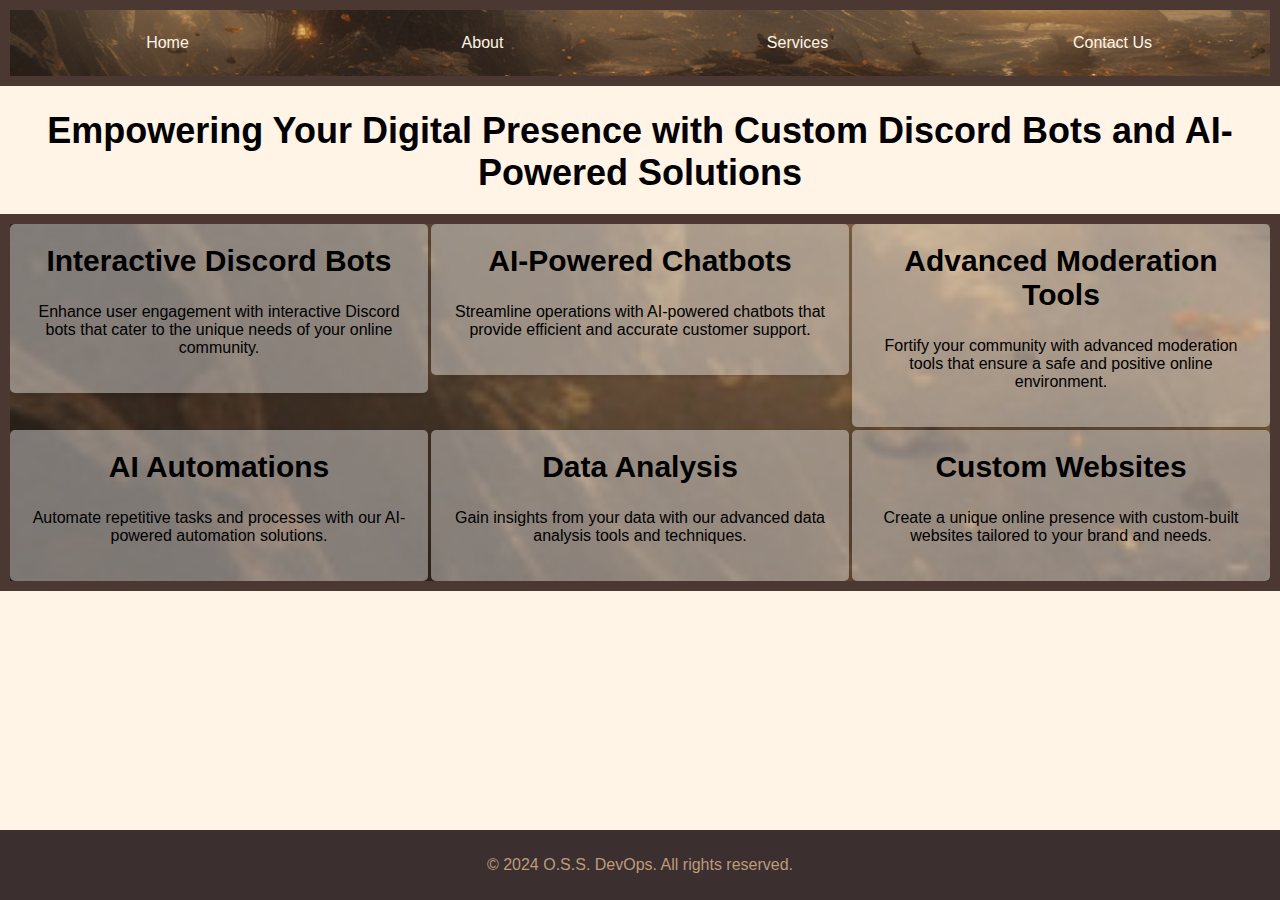
<file: index.html>
<!-- index.html -->
<!DOCTYPE html>
<html class="no-js">
<head>
    <meta charset="utf-8">
    <meta http-equiv="X-UA-Compatible" content="IE=edge">
    <title>O.S.S. DevOps</title>
    <meta name="description" content="">
    <meta name="viewport" content="width=device-width, initial-scale=1">
    <link rel="stylesheet" href="styles.css">
    <link rel="preconnect" href="https://fonts.googleapis.com">
    <link rel="preconnect" href="https://fonts.gstatic.com" crossorigin>
    <link href="https://fonts.googleapis.com/css2?family=Caveat:wght@400..700&display=swap" rel="stylesheet">
</head>
<body>
    <ul>
        <li><a href="index.html">Home</a></li>
        <li><a href="about.html">About</a></li>
        <li><a href="services.html">Services</a></li>
        <li><a href="contact.html">Contact Us</a></li>
    </ul>          
    <div class="content">
        <div class="hero">
            <div class="hero-content">
                <h1>Empowering Your Digital Presence with Custom Discord Bots and AI-Powered Solutions</h1>
                <ul>
                    <li>
                        <div class="card">
                            <h2>Interactive Discord Bots</h2>
                            <p>Enhance user engagement with interactive Discord bots that cater to the unique needs of your online community.</p>
                        </div>
                    </li>
                    <li>
                        <div class="card">
                            <h2>AI-Powered Chatbots</h2>
                            <p>Streamline operations with AI-powered chatbots that provide efficient and accurate customer support.</p>
                        </div>
                    </li>
                    <li>
                        <div class="card">
                            <h2>Advanced Moderation Tools</h2>
                            <p>Fortify your community with advanced moderation tools that ensure a safe and positive online environment.</p>
                        </div>
                    </li>
                    <li>
                        <div class="card">
                            <h2>AI Automations</h2>
                            <p>Automate repetitive tasks and processes with our AI-powered automation solutions.</p>
                        </div>
                    </li>
                    <li>
                        <div class="card">
                            <h2>Data Analysis</h2>
                            <p>Gain insights from your data with our advanced data analysis tools and techniques.</p>
                        </div>
                    </li>
                    <li>
                        <div class="card">
                            <h2>Custom Websites</h2>
                            <p>Create a unique online presence with custom-built websites tailored to your brand and needs.</p>
                        </div>
                    </li>
                </ul>
            </div>
            <div class="hero-image">
                <!-- Insert your hero image or video here -->
            </div>
        </div>
    </div>
    <footer>
        <p>&copy; 2024 O.S.S. DevOps. All rights reserved.</p>
    </footer>
</body>
</html>
</file>
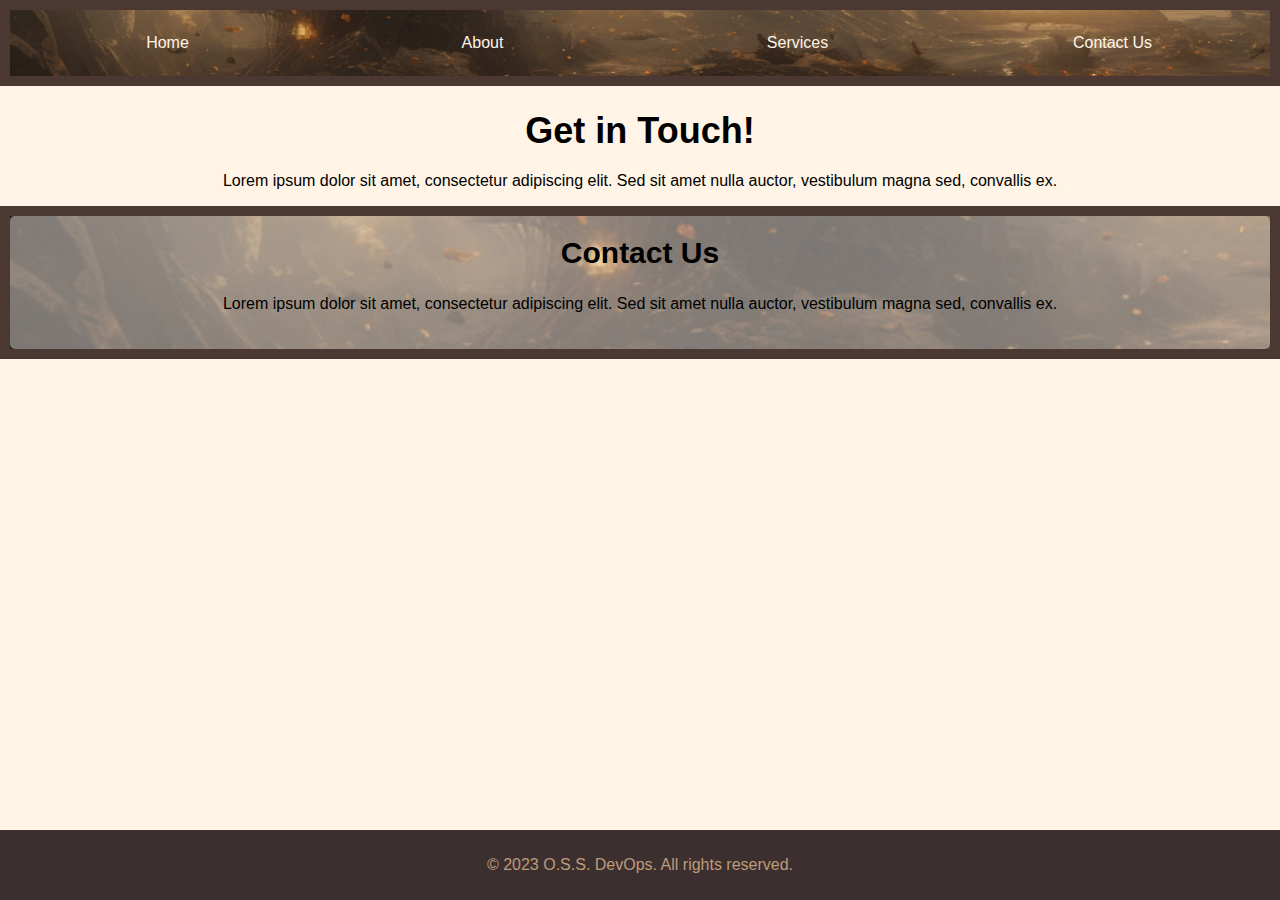
<file: contact.html>
<!DOCTYPE html>
<html lang="en">
<head>
  <meta charset="UTF-8">
  <meta name="viewport" content="width=device-width, initial-scale=1.0">
  <title>Contact Us</title>
  <link rel="stylesheet" href="styles.css">
  <link rel="preconnect" href="https://fonts.googleapis.com">
  <link rel="preconnect" href="https://fonts.gstatic.com" crossorigin>
  <link href="https://fonts.googleapis.com/css2?family=Caveat:wght@400..700&display=swap" rel="stylesheet">
</head>
<body>
  <header>
    <nav>
      <ul>
        <li><a href="index.html">Home</a></li>
        <li><a href="about.html">About</a></li>
        <li><a href="services.html">Services</a></li>
        <li><a href="contact.html" class="active">Contact Us</a></li>
      </ul>
    </nav>
  </header>
  <div class="content">
    <section class="hero">
      <div class="hero-content">
        <h1>Get in Touch!</h1>
        <p>Lorem ipsum dolor sit amet, consectetur adipiscing elit. Sed sit amet nulla auctor, vestibulum magna sed, convallis ex.</p>
      </div>
    </section>
    <ul>
      <li>
        <div class="card">
          <h2>Contact Us</h2>
          <p>Lorem ipsum dolor sit amet, consectetur adipiscing elit. Sed sit amet nulla auctor, vestibulum magna sed, convallis ex.</p>
        </div>
      </li>
    </ul>
  </div>
  <footer>
    <p>&copy; 2023 O.S.S. DevOps. All rights reserved.</p>
  </footer>
</body>
</html>
</file>
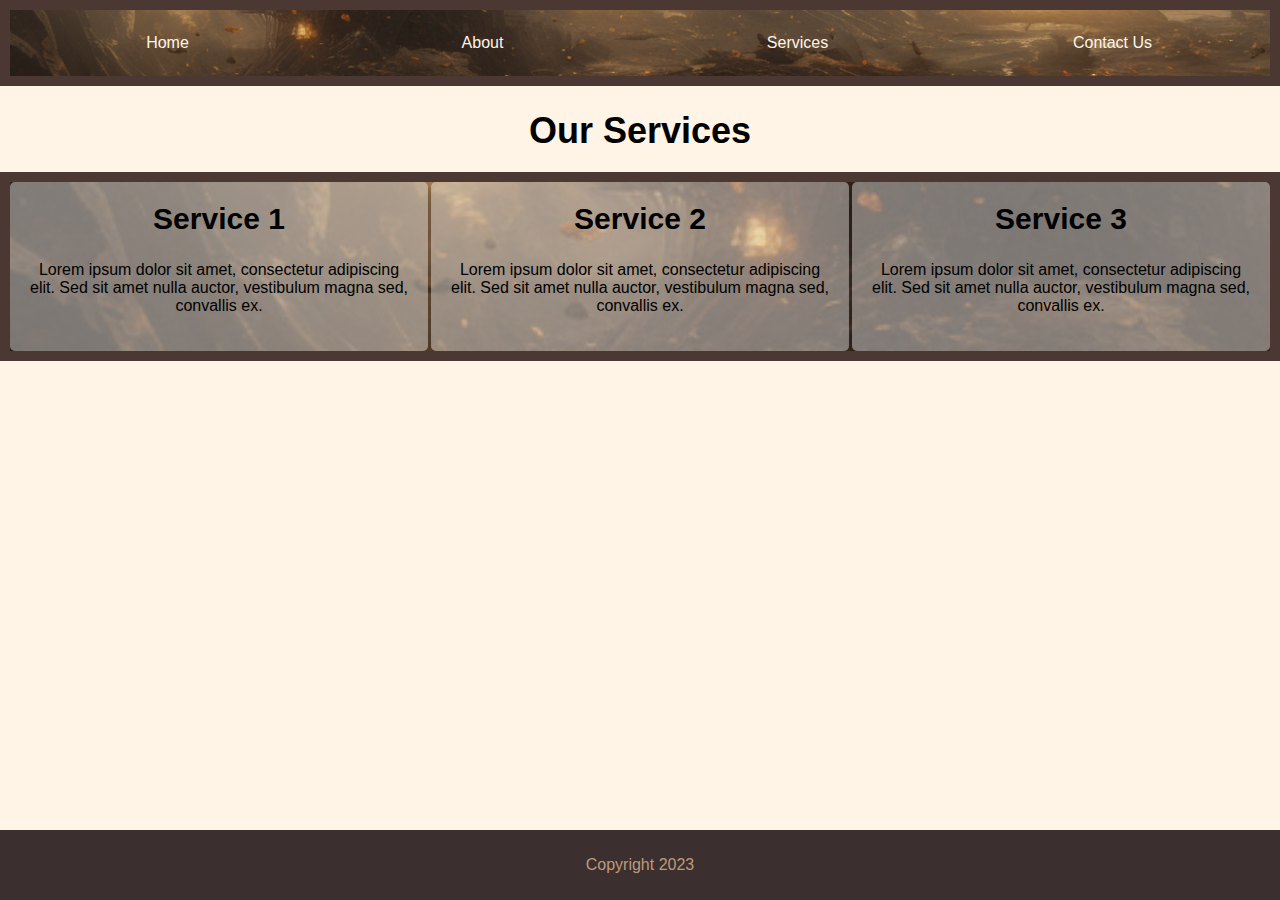
<file: services.html>
<!DOCTYPE html>
<html lang="en">
<head>
  <meta charset="UTF-8">
  <meta name="viewport" content="width=device-width, initial-scale=1.0">
  <title>Services</title>
  <link rel="stylesheet" href="styles.css">
</head>
<body>
  <header>
    <nav>
        <ul>
            <li><a href="index.html">Home</a></li>
            <li><a href="about.html">About</a></li>
            <li><a href="services.html">Services</a></li>
            <li><a href="contact.html">Contact Us</a></li>
        </ul> 
    </nav>
  </header>
  <div class="content">
    <section class="hero">
      <div class="hero-content">
        <h1>Our Services</h1>
        <ul>
          <li>
            <div class="card">
              <h2>Service 1</h2>
              <p>Lorem ipsum dolor sit amet, consectetur adipiscing elit. Sed sit amet nulla auctor, vestibulum magna sed, convallis ex.</p>
            </div>
          </li>
          <li>
            <div class="card">
              <h2>Service 2</h2>
              <p>Lorem ipsum dolor sit amet, consectetur adipiscing elit. Sed sit amet nulla auctor, vestibulum magna sed, convallis ex.</p>
            </div>
          </li>
          <li>
            <div class="card">
              <h2>Service 3</h2>
              <p>Lorem ipsum dolor sit amet, consectetur adipiscing elit. Sed sit amet nulla auctor, vestibulum magna sed, convallis ex.</p>
            </div>
          </li>
        </ul>
      </div>
    </section>
  </div>
  <footer>
    <p>Copyright 2023</p>
  </footer>
</body>
</html>
</file>
<file: styles.css>
body {
    background-color: #fff4e6;
    margin: 0;
    padding: 0;
    font-family: "Titillium Web", sans-serif;
    display: flex;
    flex-direction: column;
    min-height: 100vh;
    text-align: center; /* add this line */
}

.content {
    flex: 1;
    text-align: center; /* add this line */
}

ul {
    display: flex;
    justify-content: space-around;
    list-style-type: none;
    margin: 0;
    padding: 0;
    overflow: hidden;
    background-color: #4b3832;
    background-image: url('NavBar-BG.png');
    background-repeat: no-repeat;
    background-size: cover;
    border: 10px solid #4b3832;
    text-align: center; /* add this line */
}

li {
    flex: 1;
    text-align: center; /* add this line */
}

li a {
    display: block;
    color: #fff4e6;
    text-align: center;
    padding: 24px 0;
    text-decoration: none;
    transition: background-color 0.3s ease;
}

.hero-content {
    flex: 1;
    text-align: center;
}

.hero-content h1 {
    font-size: 36px;
    margin-bottom: 20px;
    text-align: center;
}

.hero-content ul {
    list-style-type: none;
    padding: 0;
    display: grid;
    grid-template-columns: repeat(3, 1fr);
    grid-gap: 3px;
    text-align: center;
}

.card {
    background-color: rgba(255, 255, 255, 0.4);
    border-radius: 5px;
    box-shadow: 0 2px 5px rgba(0, 0, 0, 0.1);
    padding: 20px;
    position: relative;
    text-align: center;
}

.card h2 {
    font-size: 30px;
    margin-top: 0;
    text-align: center;
}

.cta-buttons {
    margin-top: 20px;
    text-align: center;
}

.contact-form {
    max-width: 500px;
    margin: 40px auto;
    padding: 20px;
    background-color: #f9f9f9;
    border: 1px solid #ddd;
    box-shadow: 0 0 10px rgba(0, 0, 0, 0.1);
    text-align: center;
}

footer {
    background-color: #3c2f2f;
    color: #be9b7b;
    text-align: center;
    padding: 10px;
}
</file>
